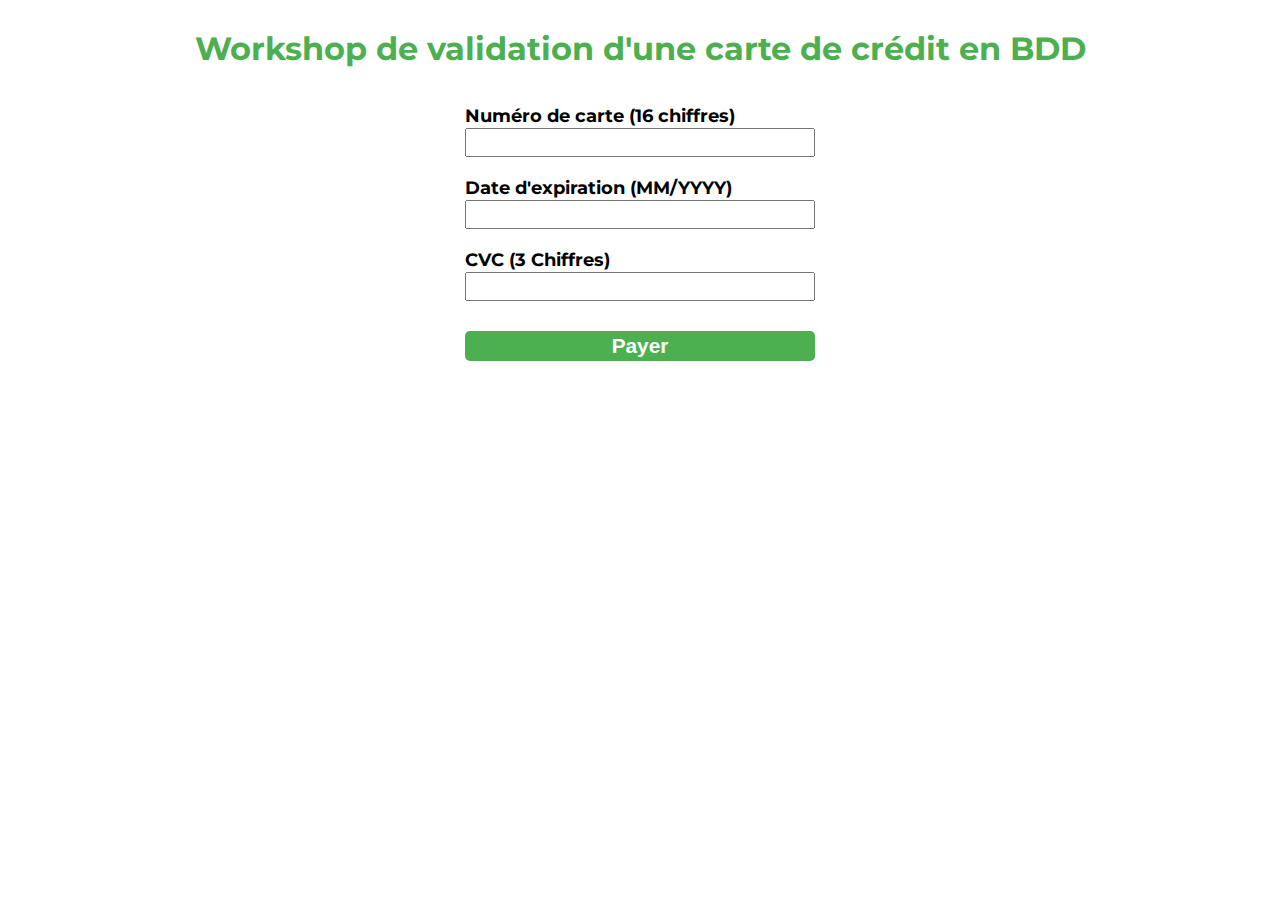
<file: Workshop noté/index.html>
﻿<!DOCTYPE html>

<html lang="en" xmlns="http://www.w3.org/1999/xhtml">

<head>
    <meta charset="utf-8" />
    <link rel="preconnect" href="https://fonts.googleapis.com">
    <link rel="preconnect" href="https://fonts.gstatic.com" crossorigin>
    <link href="https://fonts.googleapis.com/css2?family=Montserrat&display=swap" rel="stylesheet">
    <link rel="stylesheet" href="styles.css">
    <title>Page Workshop Card Validator</title>
</head>

<body>
    <h1 id="page-title">Workshop de validation d'une carte de crédit en BDD</h1>
    <form method="GET" action="/paymentConfirmed.html">
        <div class="input-wrapper text">
            <label for="creditCardNumber">Numéro de carte (16 chiffres)</label>
            <input minlength="16" maxlenght="16" required type="text" id="creditCardNumber" />
        </div>
        <div class="input-wrapper text">
            <label for="expirationDate">Date d'expiration (MM/YYYY)</label>
            <input minlength="7" maxlength="7" pattern="[0-9]{2}\/[0-9]{4}" required type="text" id="expirationDate" />
        </div>
        <div class="input-wrapper text">
            <label for="cvc">CVC (3 Chiffres)</label>
            <input minlength="3" maxlenght="3" required type="text" id="cvc" />
        </div>
        <div class="input-wrapper submit">
            <input type="submit" id="submitCard" value="Payer"></input>
        </div>
    </form>

</body>
</html>
</file>
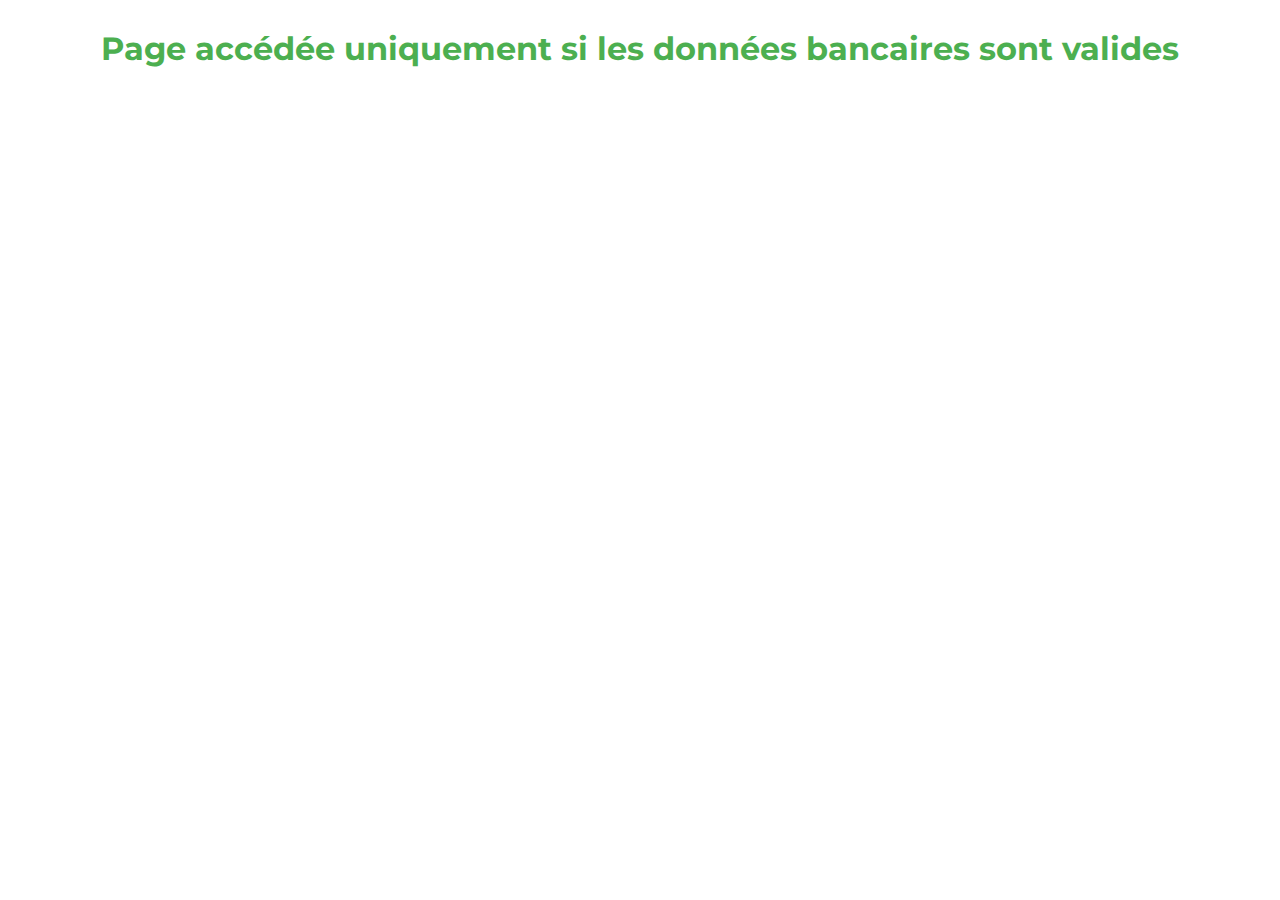
<file: Workshop noté/paymentConfirmed.html>
﻿<!DOCTYPE html>

<html lang="en" xmlns="http://www.w3.org/1999/xhtml">
    <head>
        <meta charset="utf-8" />
        <link rel="preconnect" href="https://fonts.googleapis.com">
        <link rel="preconnect" href="https://fonts.gstatic.com" crossorigin>
        <link href="https://fonts.googleapis.com/css2?family=Montserrat&display=swap" rel="stylesheet">
        <link rel="stylesheet" href="styles.css">
        <title>Paiement confirmé</title>
    </head>
<body>
    <h1 id="page-payment-validate">Page accédée uniquement si les données bancaires sont valides</h1>
</body>
</html>
</file>
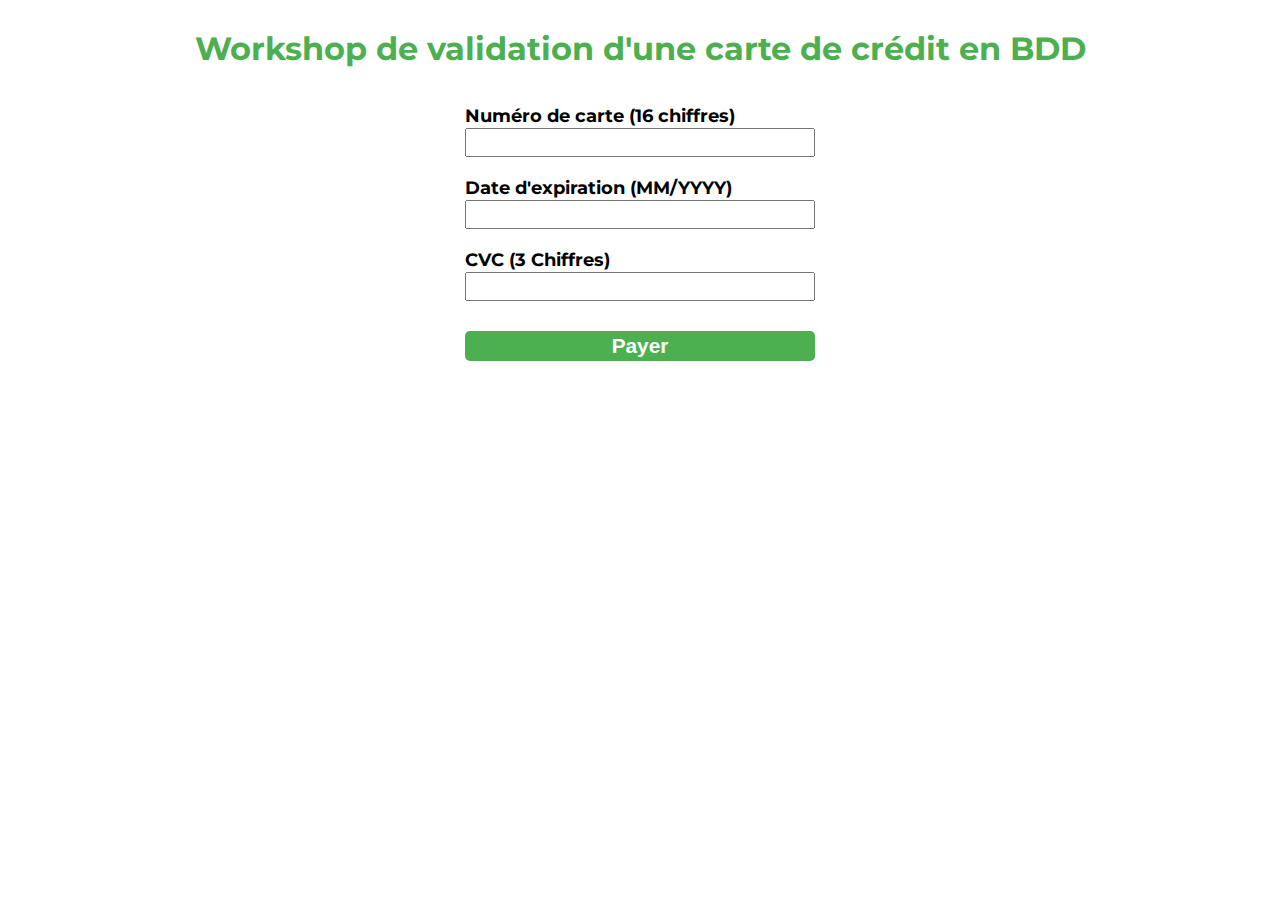
<file: Workshop noté/Workshop.html>
﻿<!DOCTYPE html>

<html lang="en" xmlns="http://www.w3.org/1999/xhtml">

<head>
    <meta charset="utf-8" />
    <link rel="preconnect" href="https://fonts.googleapis.com">
    <link rel="preconnect" href="https://fonts.gstatic.com" crossorigin>
    <link href="https://fonts.googleapis.com/css2?family=Montserrat&display=swap" rel="stylesheet">
    <link rel="stylesheet" href="styles.css">
    <title>Page Workshop Card Validator</title>
</head>

<body>
    <h1 id="page-title">Workshop de validation d'une carte de crédit en BDD</h1>
    <form method="Get" action="/paymentConfirmed">
        <div class="input-wrapper text">
            <label for="creditCardNumber">Numéro de carte (16 chiffres)</label>
            <input minlength="16" maxlenght="16" required type="text" id="creditCardNumber" />
        </div>
        <div class="input-wrapper text">
            <label for="expirationDate">Date d'expiration (MM/YYYY)</label>
            <input minlength="7" maxlength="7" pattern="[0-9]{2}\/[0-9]{4}" required type="text" id="expirationDate" />
        </div>
        <div class="input-wrapper text">
            <label for="cvc">CVC (3 Chiffres)</label>
            <input minlength="3" maxlenght="3" required type="text" id="cvc" />
        </div>
        <div class="input-wrapper submit">
            <input type="submit" id="submitCard" value="Payer"></input>
        </div>
    </form>

</body>
</html>
</file>
<file: Workshop noté/styles.css>
body {
    font-family: Montserrat, sans-serif;
    display: flex;
    align-items: center;
    align-content: center;
    justify-content: center;
    flex-direction: column;
}

h1 {
    color:#4CAF50;
    display: flex;
    align-items: center;
    align-content: center;
    justify-content: center;
}

form{
    width: 350px;
}

.input-wrapper{
    margin: 15px 0 20px 0;
    display: flex;
    align-content: center;
    justify-content: center;
    flex-direction: column;
    width: 100%;
}


.text > label{
    font-weight: bold;
    margin-bottom: 2px;
    font-size: 1.1rem;
}

.text > input{
    height: 23px;
    font-size: 1.2rem;
    letter-spacing: 1px;
}

.submit{
    margin-top: 30px;
}

.submit > input{
    border: 0;
    padding: 3px 0 3px 0;
    font-size: 1.3rem;
    font-weight: bold;
    border-radius: 5px;
    background-color:#4CAF50;
    color: white;
    transition: all .1s;
    cursor: pointer;
}

.submit > input:hover{
    background-color: blueviolet;
}
</file>
